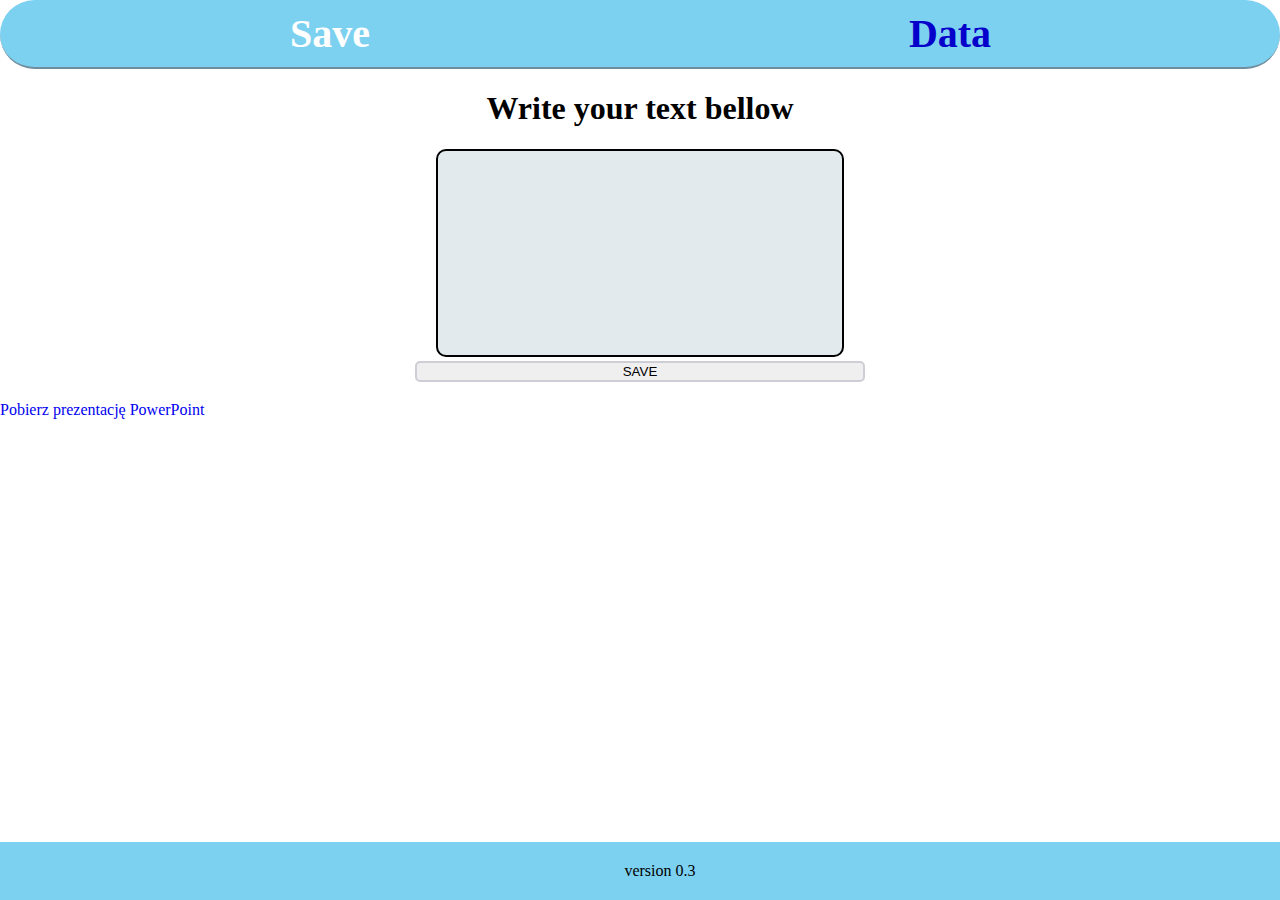
<file: index.html>
<!DOCTYPE html>
<html lang="pl">
    <head>
        <meta charset="utf-8"/>
        <link rel = "stylesheet" href="style.css"/>
        <title> Save</title>
    </head>
    <body>
        <div class = "tabs">
            <div class=llink>
                <a href = "index.html" class = "active"> Save </a>
            </div>
            <div class="rlink">
                <a href = "data.html" class = "unactive"> Data</a>
            </div>
          
        </div>
        <header>
            <h1> Write your text bellow </h1>
        </header>
        <div>
            <textarea class = "textbox"></textarea>
        </div>
        <div>
            <button class= "savebutton"> SAVE </button>
        </div>

        <h3 class = "passwordPlace"> </h3>

        <a href="prezentacja.pptx" download>Pobierz prezentację PowerPoint</a>

        <footer>version 0.3</footer>

        <script src = "myjs.js"></script>

      
    </body>
</html>
</file>
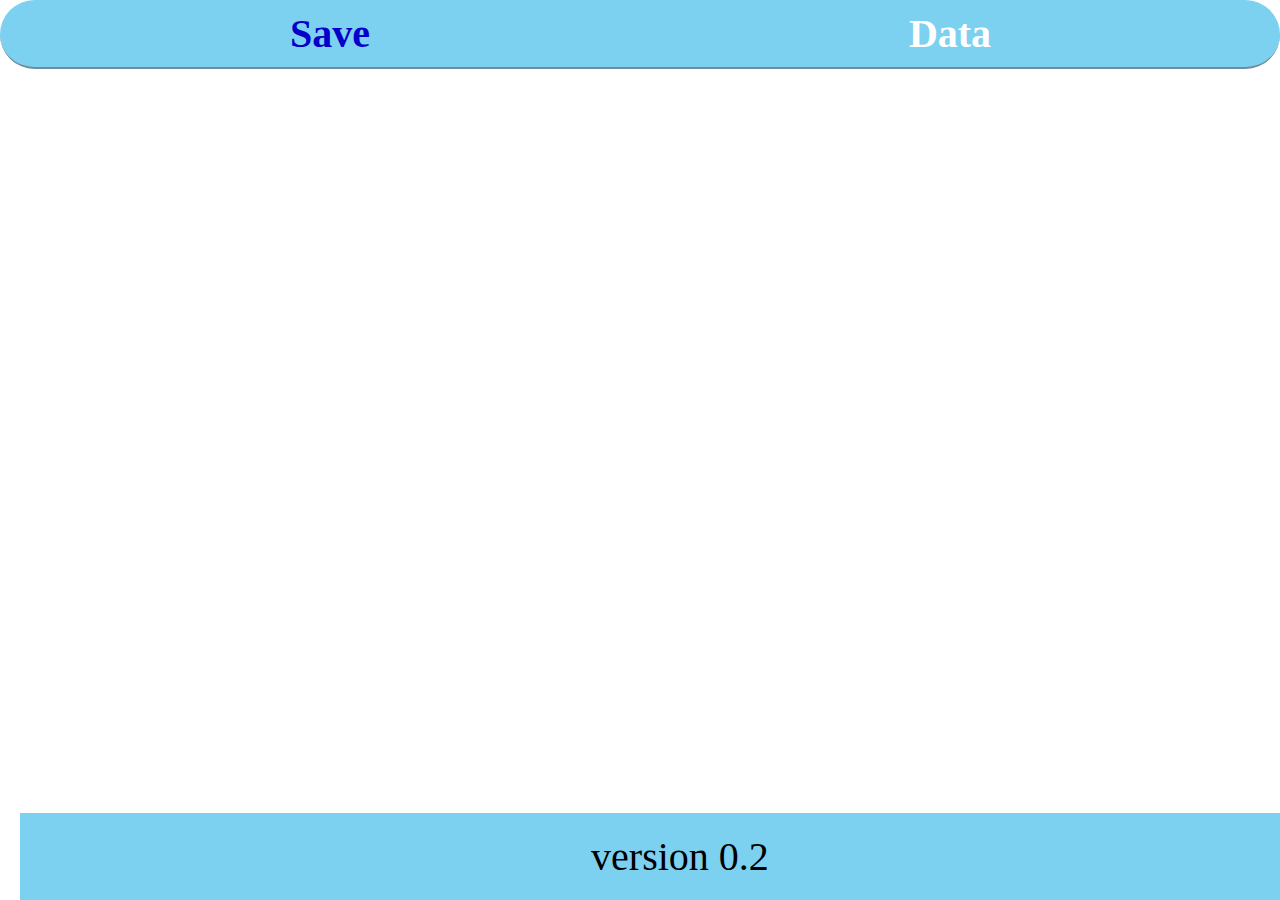
<file: data.html>
<!DOCTYPE html>
<html lang = "pl">
    <head>
        <meta charset="utf-8">
        <link rel = "stylesheet" href="style.css"/>
        <title> Data </title>
    </head>
    <body>
        <div class = "tabs">
            <div class=llink>
                <a href = "index.html" class = "unactive"> Save </a>
            </div>
            <div class="rlink">
                <a href = "data.html" class = "active"> Data</a>
            </div>

        

        <footer> version 0.2</footer>
          
    </body>
</html>
</file>
<file: style.css>
body{
    background-color: white;
    font-family: "Lucida Console";
    margin:0px;

}


h1 {
    color:black;
    text-align: center;
    
    
}

.textbox {
    color:black;
    width: 400px;
    height: 200px;
    font-size: large;
    border:2px solid black;
    border-radius: 10px;
    background-color: #dae5e9cb;
    resize: none;
   
}

.savebutton{
    display: inline-block;
    width: 450px;
    cursor: pointer;
    border: 2px solid rgb(206, 206, 214);
    border-radius: 5px;
}

div{
    text-align: center;
}

h3{
    text-align: center;
}

.tabs{
    display: flex;
    justify-content: space-between;
    background-color: #f0f0f0;
    border-bottom: 2px solid #718d9c;
    padding: 10px 20px;
    font-size: 40px;
    background-color: #7DD1F0;
    border-radius: 50px;    
}

a{
    text-decoration: none;
}

.llink, .rlink{
    display: flex;
    justify-content: center;
    flex:1;
    text-decoration: none;
    font-weight: bold;
}

.active{
    color: rgb(255, 255, 255);
    cursor: default;
}

.unactive{
    color: rgb(5, 1, 202)
}

footer{
    text-align: center;
    background-color: #7DD1F0;
    padding: 20px;
    position: fixed;
    width: 100%;
    bottom: 0px;
}

#passwordBox {
  background-color: black;
  color: white;
  width: 300px;
  height: 150px;
}
</file>
